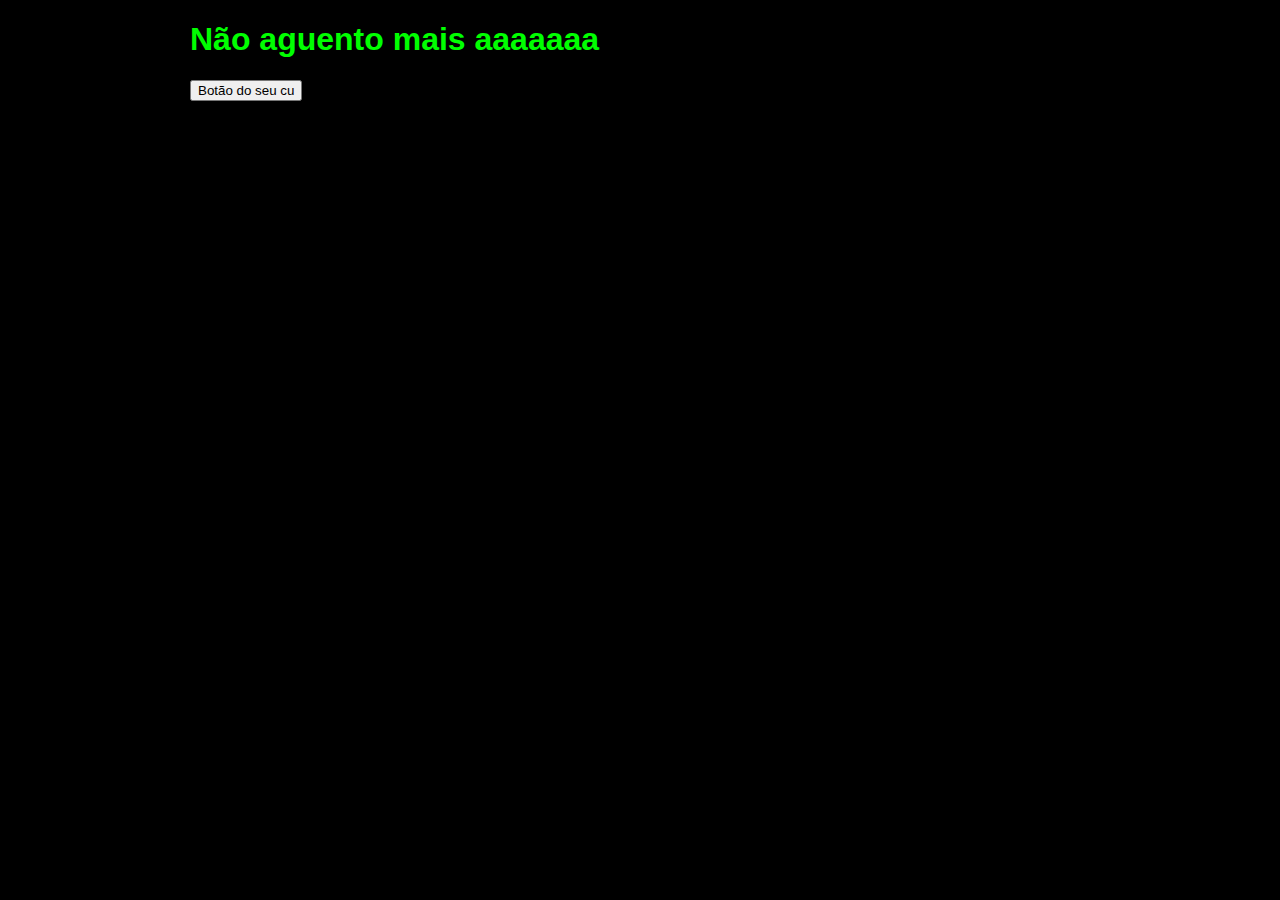
<file: Javascript 1/index.html>
<!DOCTYPE html>
<html lang="en">
<head>
    <link rel="stylesheet" href="style.css">
    <meta charset="UTF-8">
    <meta name="viewport" content="width=device-width, initial-scale=1.0">
    <title>Pokedex</title>
</head>
<body>

    <h1 class = 'h1'>Não aguento mais aaaaaaa</h1>

    <script src="script.js"></script>

    <button id="btncu" type="button">
        Botão do seu cu
    </button>
    
</body>
</html>
</file>
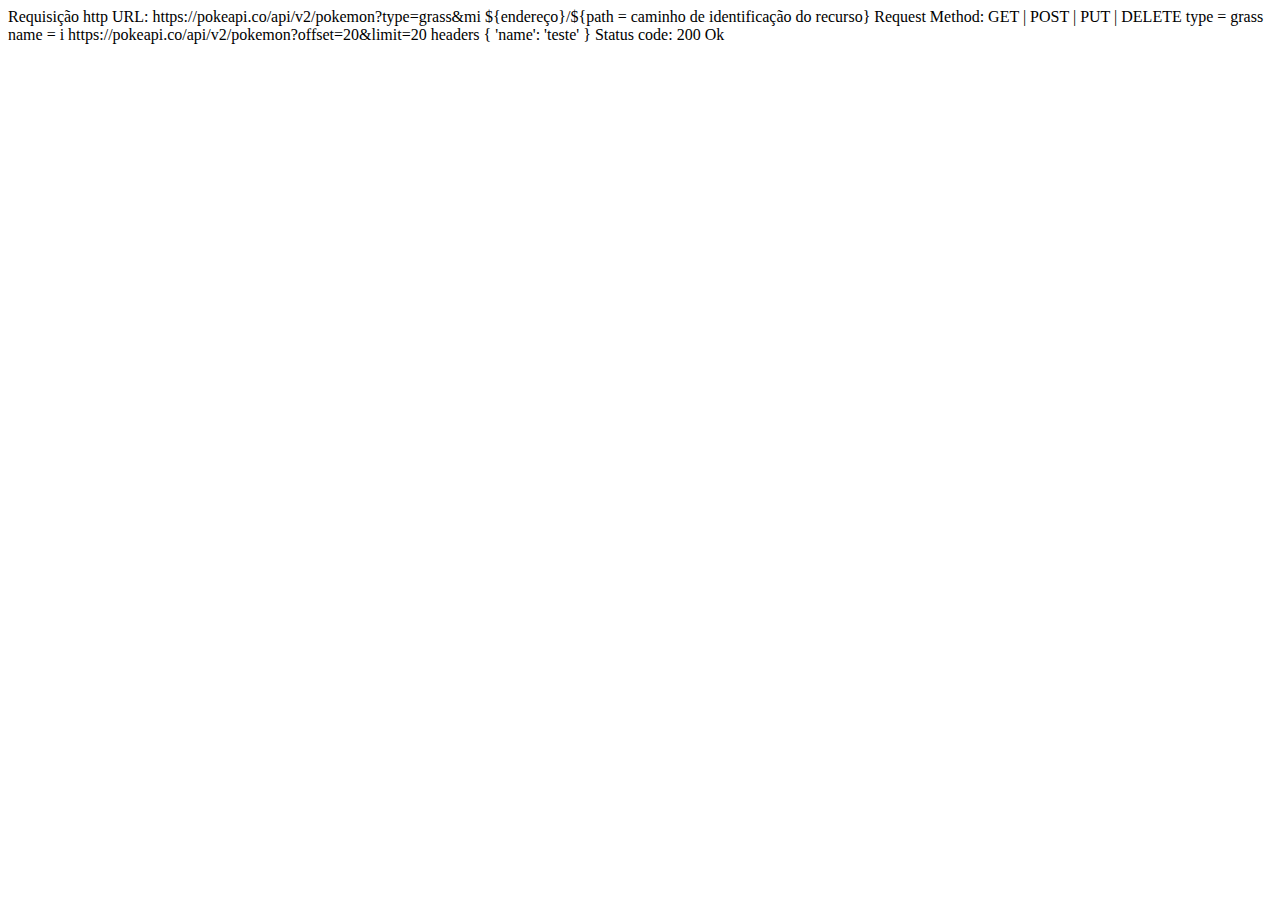
<file: javascript 3/index.html>
Requisição http

URL: https://pokeapi.co/api/v2/pokemon?type=grass&mi
    ${endereço}/${path = caminho de identificação do recurso}

Request Method: GET | POST | PUT | DELETE

type = grass
name = i

https://pokeapi.co/api/v2/pokemon?offset=20&limit=20

headers


<body>
  {  
    'name': 'teste'
  }
</body>

Status code: 200 Ok
</file>
<file: Javascript 1/style.css>
body {
    background: rgb(0, 0, 0);
    font-family: Helvetica;
    max-width: 900px;
    margin: auto;
}

.h1 {
    color: #00ff00;
}
</file>
